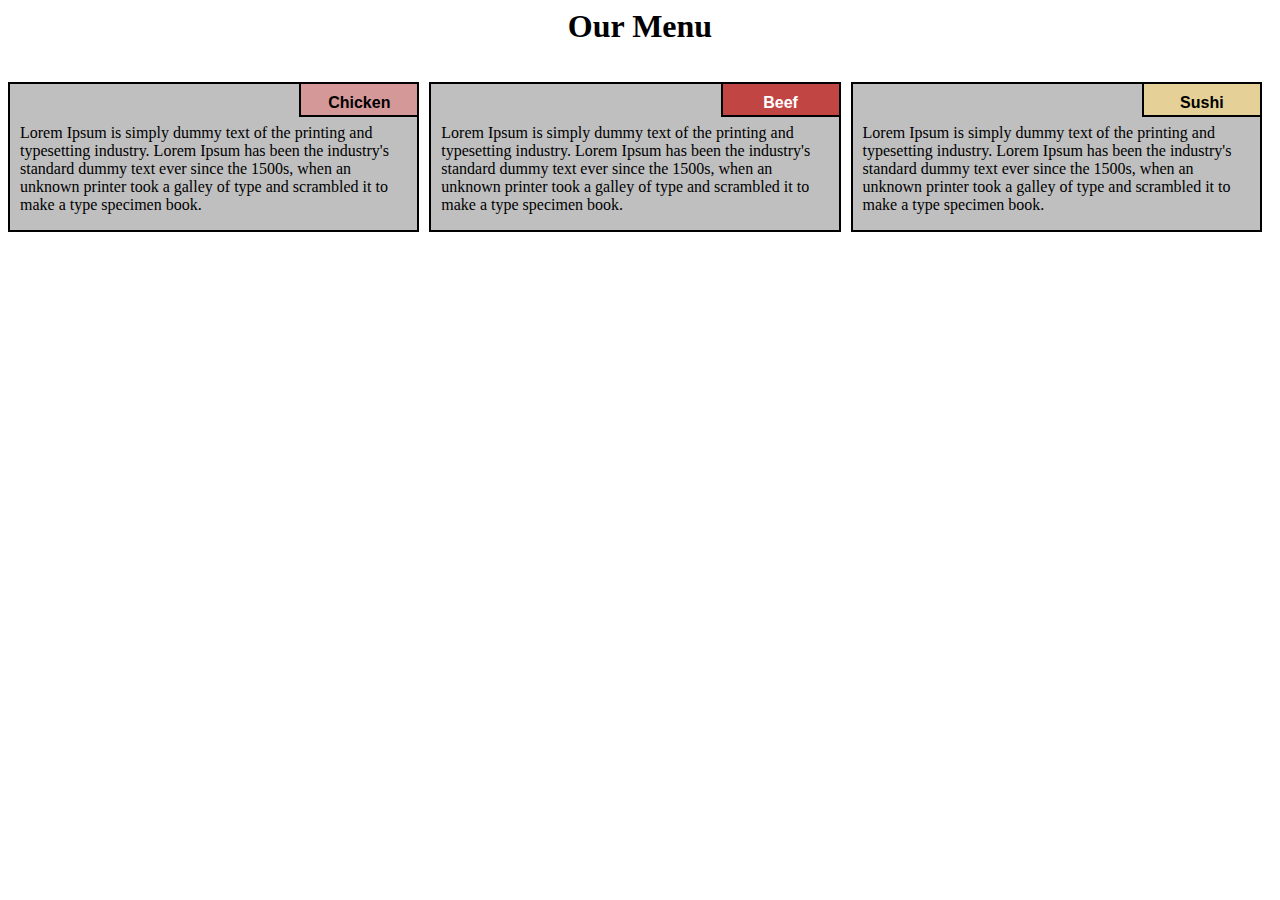
<file: module2_solution/index.html>
<html lang="en">
  <head>
    <meta charset="UTF-8" />
    <meta name="viewport" content="width=device-width, initial-scale=1.0" />
    <link rel="stylesheet" href="style.css" />
    <title>Module2_solution</title>
  </head>
  <body>
    <div class="row">
      <h1>Our Menu</h1>
      <div class="col-lg-4 col-md-6 col-sm-12" id="container">
        <p>
          Lorem Ipsum is simply dummy text of the printing and typesetting
          industry. Lorem Ipsum has been the industry's standard dummy text ever
          since the 1500s, when an unknown printer took a galley of type and
          scrambled it to make a type specimen book.
        </p>
        <p id="p1">Chicken</p>
      </div>

      <div class="col-lg-4 col-md-6 col-sm-12" id="container">
        <p>
          Lorem Ipsum is simply dummy text of the printing and typesetting
          industry. Lorem Ipsum has been the industry's standard dummy text ever
          since the 1500s, when an unknown printer took a galley of type and
          scrambled it to make a type specimen book.
        </p>

        <p id="p2">Beef</p>
      </div>

      <div class="col-lg-4 col-md-12 col-sm-12" id="container">
        <p id="p3">Sushi</p>
        <p>
          Lorem Ipsum is simply dummy text of the printing and typesetting
          industry. Lorem Ipsum has been the industry's standard dummy text ever
          since the 1500s, when an unknown printer took a galley of type and
          scrambled it to make a type specimen book.
        </p>
      </div>
    </div>
  </body>
</html>
</file>
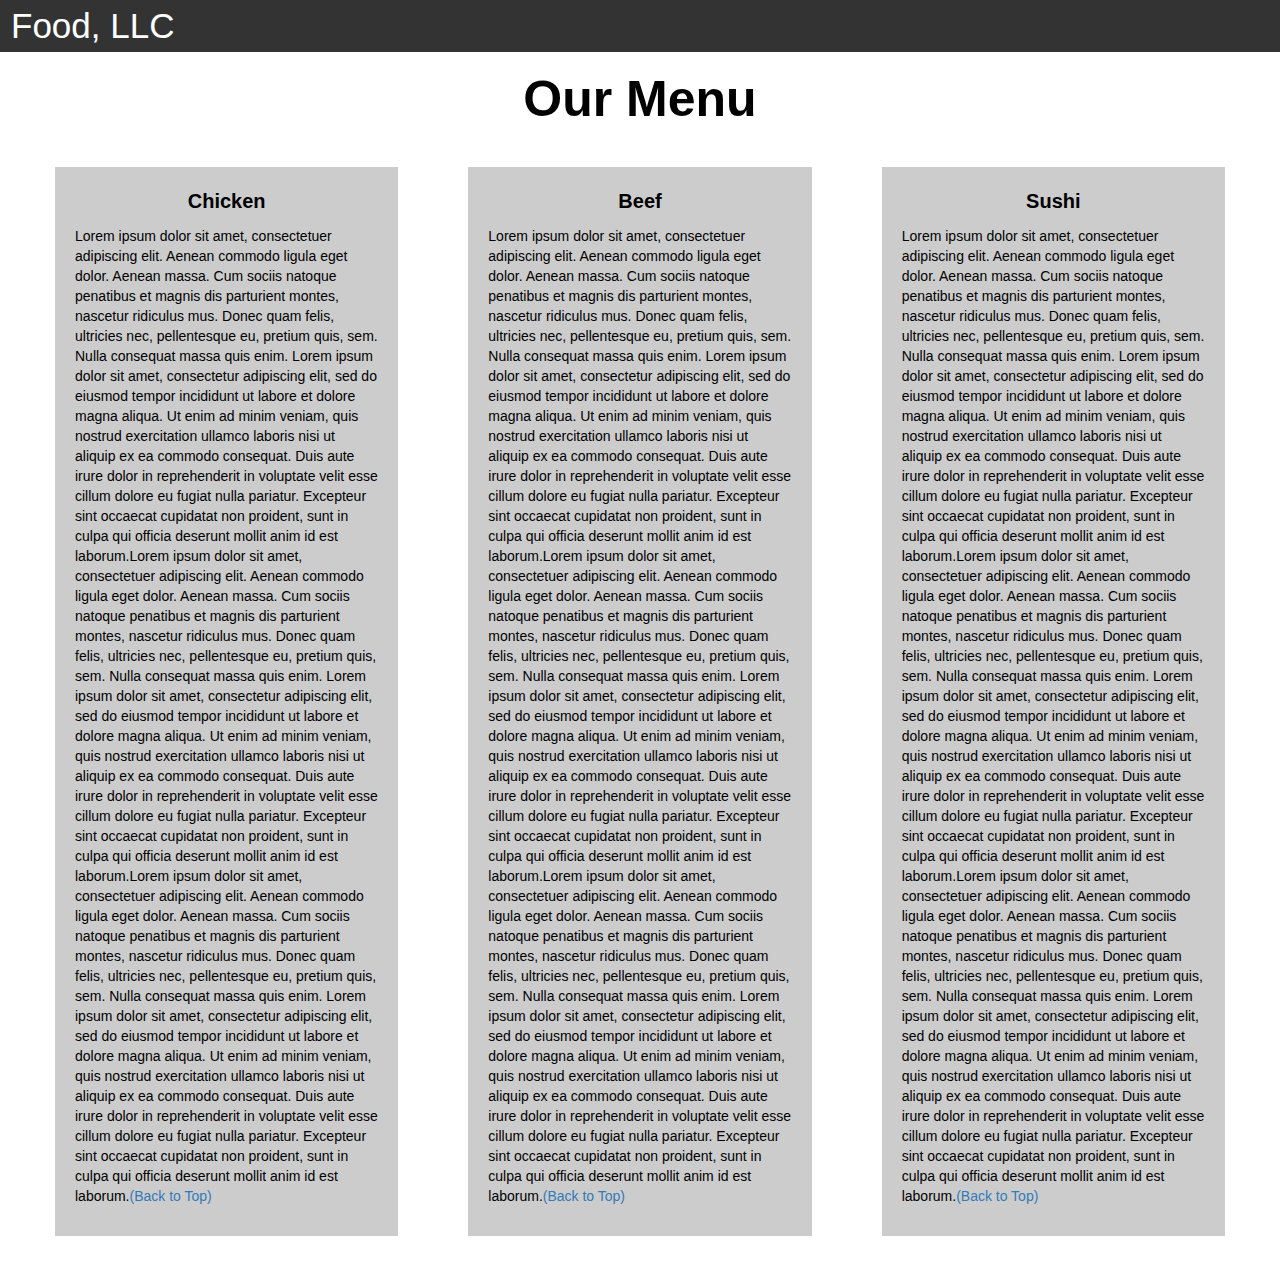
<file: module3_solution/index.html>
<!DOCTYPE html>
<html>
  <head>
    <title>Module_3_solution</title>

    <meta name="viewport" content="width=device-width, initial-scale=1" />
    <link
      rel="stylesheet"
      href="https://maxcdn.bootstrapcdn.com/bootstrap/3.3.7/css/bootstrap.min.css"
    />
    <script src="https://ajax.googleapis.com/ajax/libs/jquery/3.3.1/jquery.min.js"></script>
    <script src="https://maxcdn.bootstrapcdn.com/bootstrap/3.3.7/js/bootstrap.min.js"></script>
  </head>

  <meta name="viewport" content="width=device-width, initial-scale=1" />
  <link rel="stylesheet" type="text/css" href="css/styles.css" />

  <body>
    <nav class="navbar" id="top">
      <div class="container-fluid">
        <div class="navbar-header">
          <button
            type="button"
            class="navbar-toggle"
            data-toggle="collapse"
            data-target="#myNavbar"
          >
            <span class="icon-bar"></span>
            <span class="icon-bar"></span>
            <span class="icon-bar"></span>
          </button>
          <a class="navbar-brand" href="#">Food, LLC</a>
        </div>

        <div class="collapse" id="myNavbar">
          <ul class="nav navbar-nav visible-xs">
            <li><a class="menu-item" href="#chicken">Chicken</a></li>
            <li><a class="menu-item" href="#beef">Beef</a></li>
            <li><a class="menu-item" href="#sushi">Sushi</a></li>
          </ul>
        </div>
      </div>
    </nav>

    <h1 class="main-title">Our Menu</h1>

    <div class="row">
      <div class="col-lg-4 col-md-6 col-sm-12">
        <div class="content-box">
          <p class="item-name" id="chicken">Chicken</p>
          <p>
            Lorem ipsum dolor sit amet, consectetuer adipiscing elit. Aenean
            commodo ligula eget dolor. Aenean massa. Cum sociis natoque
            penatibus et magnis dis parturient montes, nascetur ridiculus mus.
            Donec quam felis, ultricies nec, pellentesque eu, pretium quis, sem.
            Nulla consequat massa quis enim. Lorem ipsum dolor sit amet,
            consectetur adipiscing elit, sed do eiusmod tempor incididunt ut
            labore et dolore magna aliqua. Ut enim ad minim veniam, quis nostrud
            exercitation ullamco laboris nisi ut aliquip ex ea commodo
            consequat. Duis aute irure dolor in reprehenderit in voluptate velit
            esse cillum dolore eu fugiat nulla pariatur. Excepteur sint occaecat
            cupidatat non proident, sunt in culpa qui officia deserunt mollit
            anim id est laborum.Lorem ipsum dolor sit amet, consectetuer
            adipiscing elit. Aenean commodo ligula eget dolor. Aenean massa. Cum
            sociis natoque penatibus et magnis dis parturient montes, nascetur
            ridiculus mus. Donec quam felis, ultricies nec, pellentesque eu,
            pretium quis, sem. Nulla consequat massa quis enim. Lorem ipsum
            dolor sit amet, consectetur adipiscing elit, sed do eiusmod tempor
            incididunt ut labore et dolore magna aliqua. Ut enim ad minim
            veniam, quis nostrud exercitation ullamco laboris nisi ut aliquip ex
            ea commodo consequat. Duis aute irure dolor in reprehenderit in
            voluptate velit esse cillum dolore eu fugiat nulla pariatur.
            Excepteur sint occaecat cupidatat non proident, sunt in culpa qui
            officia deserunt mollit anim id est laborum.Lorem ipsum dolor sit
            amet, consectetuer adipiscing elit. Aenean commodo ligula eget
            dolor. Aenean massa. Cum sociis natoque penatibus et magnis dis
            parturient montes, nascetur ridiculus mus. Donec quam felis,
            ultricies nec, pellentesque eu, pretium quis, sem. Nulla consequat
            massa quis enim. Lorem ipsum dolor sit amet, consectetur adipiscing
            elit, sed do eiusmod tempor incididunt ut labore et dolore magna
            aliqua. Ut enim ad minim veniam, quis nostrud exercitation ullamco
            laboris nisi ut aliquip ex ea commodo consequat. Duis aute irure
            dolor in reprehenderit in voluptate velit esse cillum dolore eu
            fugiat nulla pariatur. Excepteur sint occaecat cupidatat non
            proident, sunt in culpa qui officia deserunt mollit anim id est
            laborum.<a href="#top">(Back to Top)</a>
          </p>
        </div>
      </div>

      <div class="col-lg-4 col-md-6 col-sm-12">
        <div class="content-box">
          <p class="item-name" id="beef">Beef</p>
          <p>
            Lorem ipsum dolor sit amet, consectetuer adipiscing elit. Aenean
            commodo ligula eget dolor. Aenean massa. Cum sociis natoque
            penatibus et magnis dis parturient montes, nascetur ridiculus mus.
            Donec quam felis, ultricies nec, pellentesque eu, pretium quis, sem.
            Nulla consequat massa quis enim. Lorem ipsum dolor sit amet,
            consectetur adipiscing elit, sed do eiusmod tempor incididunt ut
            labore et dolore magna aliqua. Ut enim ad minim veniam, quis nostrud
            exercitation ullamco laboris nisi ut aliquip ex ea commodo
            consequat. Duis aute irure dolor in reprehenderit in voluptate velit
            esse cillum dolore eu fugiat nulla pariatur. Excepteur sint occaecat
            cupidatat non proident, sunt in culpa qui officia deserunt mollit
            anim id est laborum.Lorem ipsum dolor sit amet, consectetuer
            adipiscing elit. Aenean commodo ligula eget dolor. Aenean massa. Cum
            sociis natoque penatibus et magnis dis parturient montes, nascetur
            ridiculus mus. Donec quam felis, ultricies nec, pellentesque eu,
            pretium quis, sem. Nulla consequat massa quis enim. Lorem ipsum
            dolor sit amet, consectetur adipiscing elit, sed do eiusmod tempor
            incididunt ut labore et dolore magna aliqua. Ut enim ad minim
            veniam, quis nostrud exercitation ullamco laboris nisi ut aliquip ex
            ea commodo consequat. Duis aute irure dolor in reprehenderit in
            voluptate velit esse cillum dolore eu fugiat nulla pariatur.
            Excepteur sint occaecat cupidatat non proident, sunt in culpa qui
            officia deserunt mollit anim id est laborum.Lorem ipsum dolor sit
            amet, consectetuer adipiscing elit. Aenean commodo ligula eget
            dolor. Aenean massa. Cum sociis natoque penatibus et magnis dis
            parturient montes, nascetur ridiculus mus. Donec quam felis,
            ultricies nec, pellentesque eu, pretium quis, sem. Nulla consequat
            massa quis enim. Lorem ipsum dolor sit amet, consectetur adipiscing
            elit, sed do eiusmod tempor incididunt ut labore et dolore magna
            aliqua. Ut enim ad minim veniam, quis nostrud exercitation ullamco
            laboris nisi ut aliquip ex ea commodo consequat. Duis aute irure
            dolor in reprehenderit in voluptate velit esse cillum dolore eu
            fugiat nulla pariatur. Excepteur sint occaecat cupidatat non
            proident, sunt in culpa qui officia deserunt mollit anim id est
            laborum.<a href="#top">(Back to Top)</a>
          </p>
        </div>
      </div>

      <div class="col-lg-4 col-md-12 col-sm-12">
        <div class="content-box">
          <p class="item-name" id="sushi">Sushi</p>
          <p>
            Lorem ipsum dolor sit amet, consectetuer adipiscing elit. Aenean
            commodo ligula eget dolor. Aenean massa. Cum sociis natoque
            penatibus et magnis dis parturient montes, nascetur ridiculus mus.
            Donec quam felis, ultricies nec, pellentesque eu, pretium quis, sem.
            Nulla consequat massa quis enim. Lorem ipsum dolor sit amet,
            consectetur adipiscing elit, sed do eiusmod tempor incididunt ut
            labore et dolore magna aliqua. Ut enim ad minim veniam, quis nostrud
            exercitation ullamco laboris nisi ut aliquip ex ea commodo
            consequat. Duis aute irure dolor in reprehenderit in voluptate velit
            esse cillum dolore eu fugiat nulla pariatur. Excepteur sint occaecat
            cupidatat non proident, sunt in culpa qui officia deserunt mollit
            anim id est laborum.Lorem ipsum dolor sit amet, consectetuer
            adipiscing elit. Aenean commodo ligula eget dolor. Aenean massa. Cum
            sociis natoque penatibus et magnis dis parturient montes, nascetur
            ridiculus mus. Donec quam felis, ultricies nec, pellentesque eu,
            pretium quis, sem. Nulla consequat massa quis enim. Lorem ipsum
            dolor sit amet, consectetur adipiscing elit, sed do eiusmod tempor
            incididunt ut labore et dolore magna aliqua. Ut enim ad minim
            veniam, quis nostrud exercitation ullamco laboris nisi ut aliquip ex
            ea commodo consequat. Duis aute irure dolor in reprehenderit in
            voluptate velit esse cillum dolore eu fugiat nulla pariatur.
            Excepteur sint occaecat cupidatat non proident, sunt in culpa qui
            officia deserunt mollit anim id est laborum.Lorem ipsum dolor sit
            amet, consectetuer adipiscing elit. Aenean commodo ligula eget
            dolor. Aenean massa. Cum sociis natoque penatibus et magnis dis
            parturient montes, nascetur ridiculus mus. Donec quam felis,
            ultricies nec, pellentesque eu, pretium quis, sem. Nulla consequat
            massa quis enim. Lorem ipsum dolor sit amet, consectetur adipiscing
            elit, sed do eiusmod tempor incididunt ut labore et dolore magna
            aliqua. Ut enim ad minim veniam, quis nostrud exercitation ullamco
            laboris nisi ut aliquip ex ea commodo consequat. Duis aute irure
            dolor in reprehenderit in voluptate velit esse cillum dolore eu
            fugiat nulla pariatur. Excepteur sint occaecat cupidatat non
            proident, sunt in culpa qui officia deserunt mollit anim id est
            laborum.<a href="#top">(Back to Top)</a>
          </p>
        </div>
      </div>
    </div>
  </body>
</html>
</file>
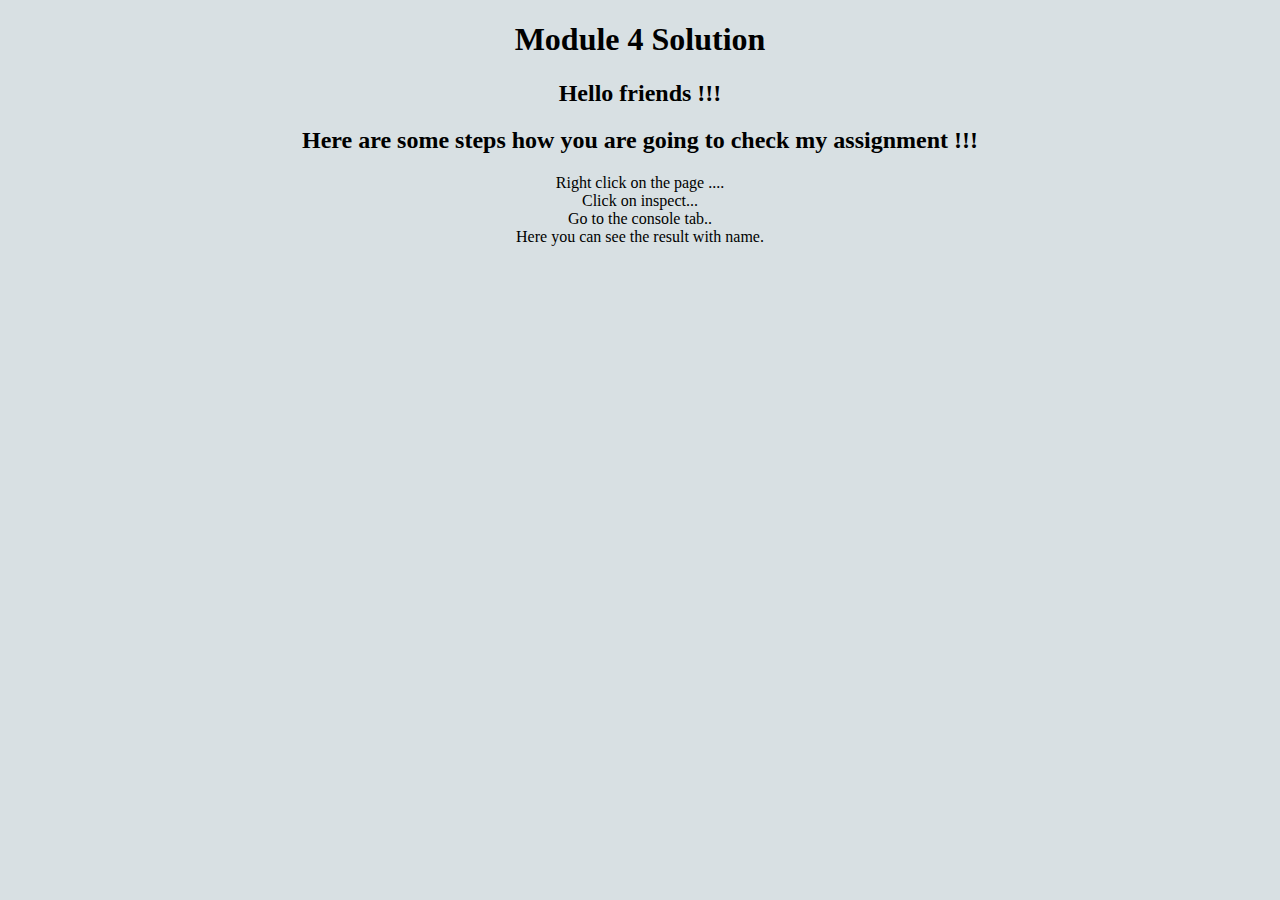
<file: module4_solution_easy/index.html>
<!DOCTYPE html>
<html lang="en">
<head>
    <meta charset="UTF-8">
    <meta http-equiv="X-UA-Compatible" content="IE=edge">
    <meta name="viewport" content="width=device-width, initial-scale=1.0">
    <link rel="stylesheet" href="style.css">
    <script>
        var names = []; // DO NOT REMOVE
      </script>
    <script src="SpeakHello.js"></script>
    <script src="SpeakGoodBye.js"></script>
    <script src="script.js"></script>
    <title>Module4solution</title>
</head>
<body>
     <div>
        <h1>Module 4 Solution </h1>
    <H2> Hello friends !!!</H1>
   <h2>Here are some steps how you are going to check my assignment !!!</h2>
   
    <li>Right click on the page ....</li>
    <li>Click on inspect...</li>
    <li>Go to the console tab.. </li>
    <li>Here you can see the result with name.</li>

 
</div>
</body>
</html>
</file>
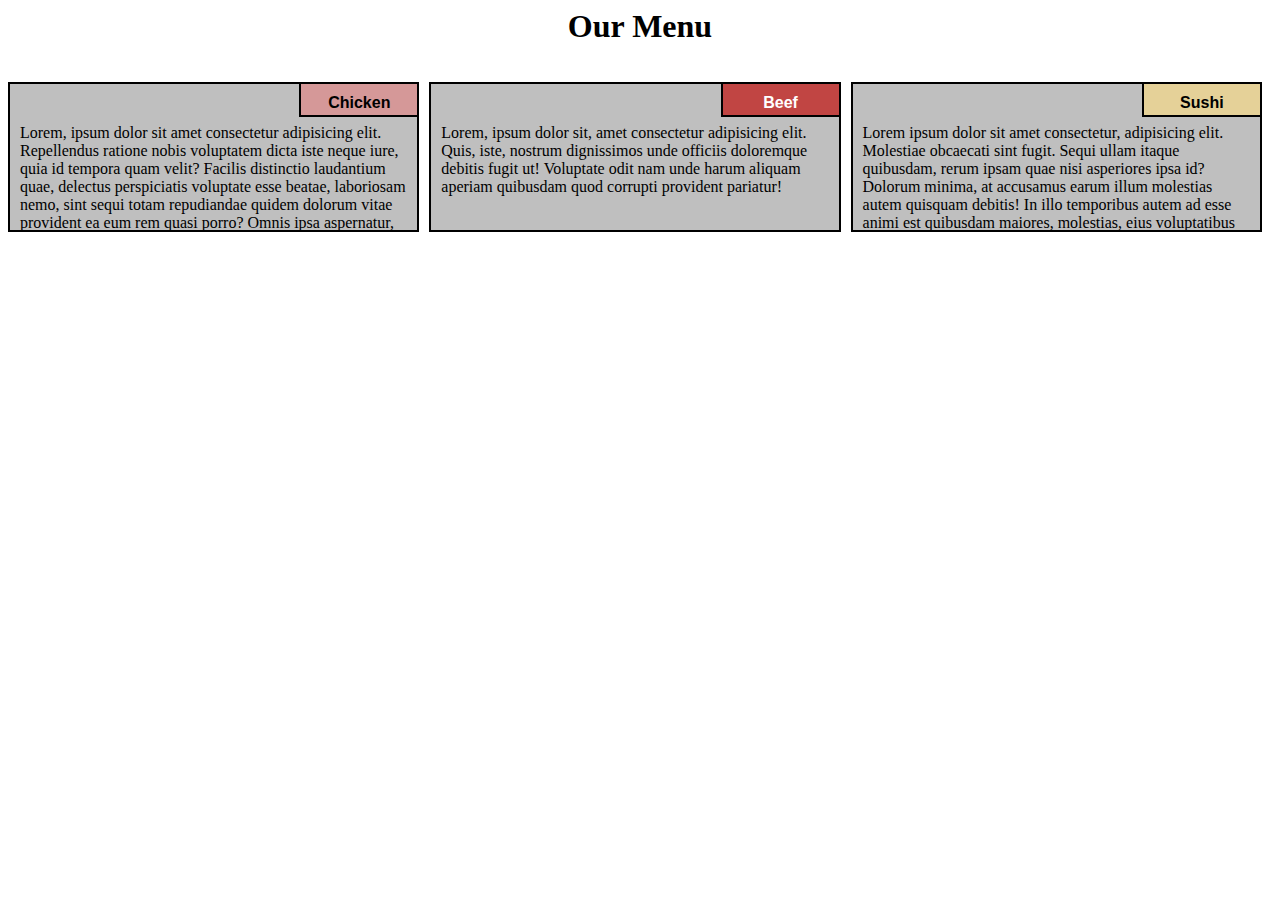
<file: test/index.html>
<html lang="en">
  <head>
    <meta charset="UTF-8" />
    <meta name="viewport" content="width=device-width, initial-scale=1.0" />
    <link rel="stylesheet" href="style.css" />
    <title>Module2_solution</title>
  </head>
  <body>
    <div class="row">
      <h1>Our Menu</h1>
      <div class="col-lg-4 col-md-6 col-sm-12" id="container">
        <p>
          Lorem, ipsum dolor sit amet consectetur adipisicing elit. Repellendus
          ratione nobis voluptatem dicta iste neque iure, quia id tempora quam
          velit? Facilis distinctio laudantium quae, delectus perspiciatis
          voluptate esse beatae, laboriosam nemo, sint sequi totam repudiandae
          quidem dolorum vitae provident ea eum rem quasi porro? Omnis ipsa
          aspernatur, consequuntur et, ullam maiores non nisi magnam distinctio
          eos eatae, in iste quia repellendus culpa non rerum itaque illum sint
          aliquid mollitia fuga laudantium, cum eius ratione tempore excepturi,
          ipsum nihil aspernatur recusandae laboriosam blanditiis magni! Ex illo
          modi exercitationem consectetur incidunt autem adipisci eligendi
          corporis non, veniam ullam voluptatum nesciunt, maxime totam tenetur
          distinctio aperiam esse eum natus. Eaque nulla repudiandae aliquam
          maiores reiciendis temporibus perferendis. Adipisci dolorem
          perferendis et ipsa odio vitae sequi, ea, consequuntur aperiam
          officiis quae hic iure, quia maiores saepe architecto nostrum earum
          quo cumque minima quam debitis! Porro, id in at rerum ex qui facere,
          consequatur reprehenderit sequi eligendi numquam laborum sed. Hic
          incidunt debitis voluptatem ad minus ullam facilis facere eum. Nisi
          tenetur corporis illo explicabo vel iure aperiam sit quia natus magni,
          fuga itaque sed.
        </p>
        <p id="p1">Chicken</p>
      </div>

      <div class="col-lg-4 col-md-6 col-sm-12" id="container">
        <p>
          Lorem, ipsum dolor sit, amet consectetur adipisicing elit. Quis, iste,
          nostrum dignissimos unde officiis doloremque debitis fugit ut!
          Voluptate odit nam unde harum aliquam aperiam quibusdam quod corrupti
          provident pariatur!
        </p>

        <p id="p2">Beef</p>
      </div>

      <div class="col-lg-4 col-md-12 col-sm-12" id="container">
        <p>
          Lorem ipsum dolor sit amet consectetur, adipisicing elit. Molestiae
          obcaecati sint fugit. Sequi ullam itaque quibusdam, rerum ipsam quae
          nisi asperiores ipsa id? Dolorum minima, at accusamus earum illum
          molestias autem quisquam debitis! In illo temporibus autem ad esse
          animi est quibusdam maiores, molestias, eius voluptatibus possimus
          veniam dolor ullam repudiandae quam repellat qui consectetur, impedit
          at magnam incidunt? Quam, ipsam, vero saepe sequi dolor facilis eius
          officia vitae eos obcaecati aperiam? Voluptatem et sequi quam. Beatae
          nisi vero, doloremque amet eligendi laudantium consectetur mollitia
          dolorum doloribus accusamus et maiores necessitatibus, culpa aliquid
          corporis aperiam! Excepturi aspernatur quas quod non!.
        </p>

        <p id="p3">Sushi</p>
      </div>
    </div>
  </body>
</html>
</file>
<file: module2_solution/style.css>
* {
  box-sizing: border-box;
}

h1 {
  text-align: center;
}

p {
  background-color: #bfbfbf;
  border: 2px solid black;
  height: 150px;
  margin-right: 10px;
  padding: 40px 10px 5px 10px;
  overflow: hidden;
}

#container {
  position: relative;
}

#p1 {
  background-color: #d59898;
  position: absolute;
  top: 0;
  right: 0;
  font-weight: bold;
  height: 35px;
  width: 120px;
  padding: 10px;
  text-align: center;
  font-family: Arial, Helvetica, sans-serif;
}
#p2 {
  background-color: #c14543;
  color: white;
  position: absolute;
  top: 0;
  right: 0;
  font-weight: bold;
  height: 35px;
  width: 120px;
  padding: 10px;
  text-align: center;
  font-family: Arial, Helvetica, sans-serif;
}
#p3 {
  background-color: #e5d198;
  position: absolute;
  top: 0;
  right: 0;
  font-weight: bold;
  height: 35px;
  width: 120px;
  padding: 10px;
  text-align: center;
  font-family: Arial, Helvetica, sans-serif;
}

.row {
  width: 100%;
}

/********** Large devices only **********/
@media (min-width: 992px) {
  .col-lg-1,
  .col-lg-2,
  .col-lg-3,
  .col-lg-4,
  .col-lg-5,
  .col-lg-6,
  .col-lg-7,
  .col-lg-8,
  .col-lg-9,
  .col-lg-10,
  .col-lg-11,
  .col-lg-12 {
    float: left;
  }
  .col-lg-1 {
    width: 8.33%;
  }
  .col-lg-2 {
    width: 16.66%;
  }
  .col-lg-3 {
    width: 25%;
  }
  .col-lg-4 {
    width: 33.33%;
  }
  .col-lg-5 {
    width: 41.66%;
  }
  .col-lg-6 {
    width: 50%;
  }
  .col-lg-7 {
    width: 58.33%;
  }
  .col-lg-8 {
    width: 66.66%;
  }
  .col-lg-9 {
    width: 74.99%;
  }
  .col-lg-10 {
    width: 83.33%;
  }
  .col-lg-11 {
    width: 91.66%;
  }
  .col-lg-12 {
    width: 100%;
  }
}

/********** Medium devices only **********/
@media (min-width: 768px) and (max-width: 991px) {
  .col-md-1,
  .col-md-2,
  .col-md-3,
  .col-md-4,
  .col-md-5,
  .col-md-6,
  .col-md-7,
  .col-md-8,
  .col-md-9,
  .col-md-10,
  .col-md-11,
  .col-md-12 {
    float: left;
  }
  .col-md-1 {
    width: 8.33%;
  }
  .col-md-2 {
    width: 16.66%;
  }
  .col-md-3 {
    width: 25%;
  }
  .col-md-4 {
    width: 33.33%;
  }
  .col-md-5 {
    width: 41.66%;
  }
  .col-md-6 {
    width: 50%;
  }
  .col-md-7 {
    width: 58.33%;
  }
  .col-md-8 {
    width: 66.66%;
  }
  .col-md-9 {
    width: 74.99%;
  }
  .col-md-10 {
    width: 83.33%;
  }
  .col-md-11 {
    width: 91.66%;
  }
  .col-md-12 {
    width: 100%;
  }
}

/********** Mobile only **********/
@media (max-width: 767px) {
  .col-sm-1,
  .col-sm-2,
  .col-sm-3,
  .col-sm-4,
  .col-sm-5,
  .col-sm-6,
  .col-sm-7,
  .col-sm-8,
  .col-sm-9,
  .col-sm-10,
  .col-sm-11,
  .col-sm-12 {
    float: left;
  }
  .col-sm-1 {
    width: 8.33%;
  }
  .col-sm-2 {
    width: 16.66%;
  }
  .col-sm-3 {
    width: 25%;
  }
  .col-sm-4 {
    width: 33.33%;
  }
  .col-sm-5 {
    width: 41.66%;
  }
  .col-sm-6 {
    width: 50%;
  }
  .col-sm-7 {
    width: 58.33%;
  }
  .col-sm-8 {
    width: 66.66%;
  }
  .col-sm-9 {
    width: 74.99%;
  }
  .col-sm-10 {
    width: 83.33%;
  }
  .col-sm-11 {
    width: 91.66%;
  }
  .col-sm-12 {
    width: 100%;
  }
}
</file>
<file: module3_solution/css/styles.css>
.container-fluid {
  margin: 0;
  padding: 0;
}

.navbar {
  border-radius: 0px;
  background-color: rgba(0, 0, 0, 0.8);
}

.navbar-brand {
  font-size: 35px;
  color: white;
  padding-left: 25px;
}

.navbar-brand:hover {
  color: white;
}

.nav {
  margin: 0;
  padding: 0;
}

.navbar-nav {
  font-size: 25px;
  text-align: center;
  margin: 0;
  padding: 0;
}

.navbar-toggle {
  border: 2px solid white;
  margin-right: 25px;
}

.icon-bar {
  background-color: white;
}

.main-title {
  margin-bottom: 15px;
  text-align: center;
  color: black;
  font-size: 50px;
  font-family: "Comic Sans MS", cursive, sans-serif;
  font-weight: bold;
}

li {
  box-sizing: border-box;
  width: 100%;
}

.menu-item {
  padding: 0;
  margin: 0;
  width: 100%;
  background-color: white;
  border-bottom: 1px solid black;
  color: black;
  display: block;
}

.menu-item:hover {
  background-color: rgba(0, 0, 0, 0.9);
  color: rgba(0, 0, 0, 0.4);
}

.row {
  margin: 20px;
}

.content-box {
  margin: 20px;
  width: auto;
  height: auto;
  color: black;
  background-color: rgba(0, 0, 0, 0.2);
  font-family: "Comic Sans MS", cursive, sans-serif;
  padding: 20px;
}

.item-name {
  text-align: center;
  font-size: 20px;
  font-weight: bold;
}
</file>
<file: module4_solution_easy/style.css>
body{
    background-color:rgb(216, 224, 227);
    text-align: center;
}
</file>
<file: test/style.css>
* {
  box-sizing: border-box;
}

h1 {
  text-align: center;
}

p {
  background-color: #bfbfbf;
  border: 2px solid black;
  height: 150px;
  margin-right: 10px;
  padding: 40px 10px 5px 10px;
  overflow: hidden;
}

#container {
  position: relative;
}

#p1 {
  background-color: #d59898;
  position: absolute;
  top: 0;
  right: 0;
  font-weight: bold;
  height: 35px;
  width: 120px;
  padding: 10px;
  text-align: center;
  font-family: Arial, Helvetica, sans-serif;
}
#p2 {
  background-color: #c14543;
  color: white;
  position: absolute;
  top: 0;
  right: 0;
  font-weight: bold;
  height: 35px;
  width: 120px;
  padding: 10px;
  text-align: center;
  font-family: Arial, Helvetica, sans-serif;
}
#p3 {
  background-color: #e5d198;
  position: absolute;
  top: 0;
  right: 0;
  font-weight: bold;
  height: 35px;
  width: 120px;
  padding: 10px;
  text-align: center;
  font-family: Arial, Helvetica, sans-serif;
}

.row {
  width: 100%;
}

/********** Large devices only **********/
@media (min-width: 992px) {
  .col-lg-1,
  .col-lg-2,
  .col-lg-3,
  .col-lg-4,
  .col-lg-5,
  .col-lg-6,
  .col-lg-7,
  .col-lg-8,
  .col-lg-9,
  .col-lg-10,
  .col-lg-11,
  .col-lg-12 {
    float: left;
  }
  .col-lg-1 {
    width: 8.33%;
  }
  .col-lg-2 {
    width: 16.66%;
  }
  .col-lg-3 {
    width: 25%;
  }
  .col-lg-4 {
    width: 33.33%;
  }
  .col-lg-5 {
    width: 41.66%;
  }
  .col-lg-6 {
    width: 50%;
  }
  .col-lg-7 {
    width: 58.33%;
  }
  .col-lg-8 {
    width: 66.66%;
  }
  .col-lg-9 {
    width: 74.99%;
  }
  .col-lg-10 {
    width: 83.33%;
  }
  .col-lg-11 {
    width: 91.66%;
  }
  .col-lg-12 {
    width: 100%;
  }
}

/********** Medium devices only **********/
@media (min-width: 768px) and (max-width: 991px) {
  .col-md-1,
  .col-md-2,
  .col-md-3,
  .col-md-4,
  .col-md-5,
  .col-md-6,
  .col-md-7,
  .col-md-8,
  .col-md-9,
  .col-md-10,
  .col-md-11,
  .col-md-12 {
    float: left;
  }
  .col-md-1 {
    width: 8.33%;
  }
  .col-md-2 {
    width: 16.66%;
  }
  .col-md-3 {
    width: 25%;
  }
  .col-md-4 {
    width: 33.33%;
  }
  .col-md-5 {
    width: 41.66%;
  }
  .col-md-6 {
    width: 50%;
  }
  .col-md-7 {
    width: 58.33%;
  }
  .col-md-8 {
    width: 66.66%;
  }
  .col-md-9 {
    width: 74.99%;
  }
  .col-md-10 {
    width: 83.33%;
  }
  .col-md-11 {
    width: 91.66%;
  }
  .col-md-12 {
    width: 100%;
  }
}

/********** Mobile only **********/
@media (max-width: 767px) {
  .col-sm-1,
  .col-sm-2,
  .col-sm-3,
  .col-sm-4,
  .col-sm-5,
  .col-sm-6,
  .col-sm-7,
  .col-sm-8,
  .col-sm-9,
  .col-sm-10,
  .col-sm-11,
  .col-sm-12 {
    float: left;
  }
  .col-sm-1 {
    width: 8.33%;
  }
  .col-sm-2 {
    width: 16.66%;
  }
  .col-sm-3 {
    width: 25%;
  }
  .col-sm-4 {
    width: 33.33%;
  }
  .col-sm-5 {
    width: 41.66%;
  }
  .col-sm-6 {
    width: 50%;
  }
  .col-sm-7 {
    width: 58.33%;
  }
  .col-sm-8 {
    width: 66.66%;
  }
  .col-sm-9 {
    width: 74.99%;
  }
  .col-sm-10 {
    width: 83.33%;
  }
  .col-sm-11 {
    width: 91.66%;
  }
  .col-sm-12 {
    width: 100%;
  }
}
</file>
